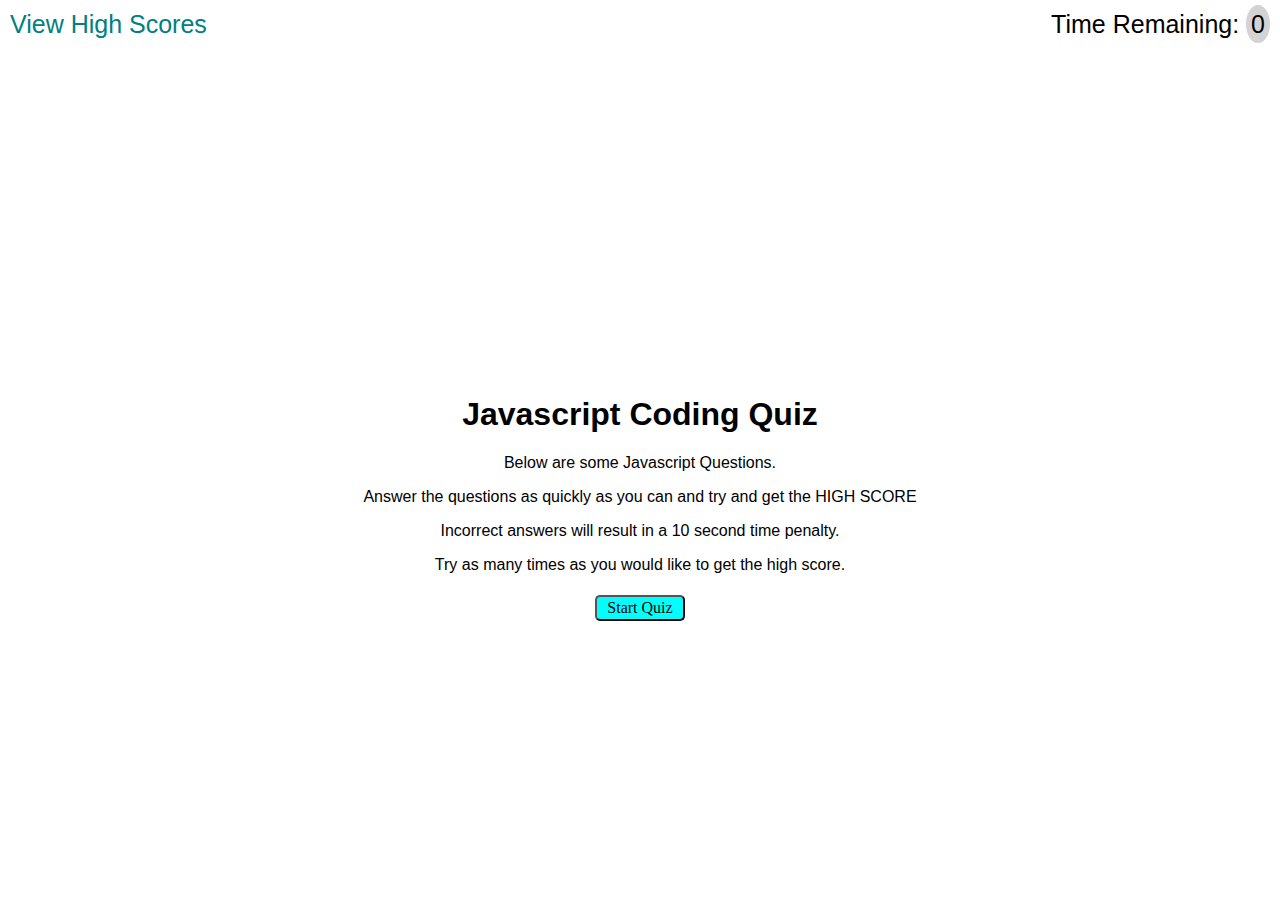
<file: index.html>
<!DOCTYPE html>
<html lang="en">
  <head>
    <meta charset="UTF-8" />
    <meta http-equiv="X-UA-Compatible" content="IE=edge" />
    <meta name="viewport" content="width=device-width, initial-scale=1.0" />
    <title>Code Quiz</title>
    <link rel="stylesheet" href="./assets/css/styles.css" />
  </head>

  <body>
    <!-- link the high scores page to view high scores. -->
    <div class="scores"><a href="./scores.html">View High Scores</a></div>
    <!-- container for the timer -->
    <div class="timer">Time Remaining: <span id="time">0</span></div>
    <!-- container for quiz instructions -->
    <div class="wrapper">
      <div id="start-screen" class="start">
        <h1>Javascript Coding Quiz</h1>
        <p>Below are some Javascript Questions.</p>
        <p>
          Answer the questions as quickly as you can and try and get the HIGH
          SCORE
        </p>
        <p>Incorrect answers will result in a 10 second time penalty.</p>
        <p>Try as many times as you would like to get the high score.</p>
        <button id="start-btn">Start Quiz</button>
      </div>
      <!-- Questions. Make sure to style in CSS to show or hide questions -->
      <div id="questions" class="hide">
        <h2 id="question-title"></h2>
        <div id="choices" class="choices"></div>
      </div>
      <!-- container for the final end screen -->
      <div id="end-screen" class="hide">
        <h2>You are finished!</h2>
        <p>Your score is:<span id="final-score"></span></p>
        <p>
          Enter your initials:
          <input type="text" id="initials" />
          <button id="submit">Submit</button>
        </p>
      </div>
      <div id="feedback" class="feedback-hide"></div>
    </div>

    <!-- javascript links -->
    <script src="./assets/js/questions.js"></script>
    <script src="./assets/js/logic.js"></script>
  </body>
</html>
</file>
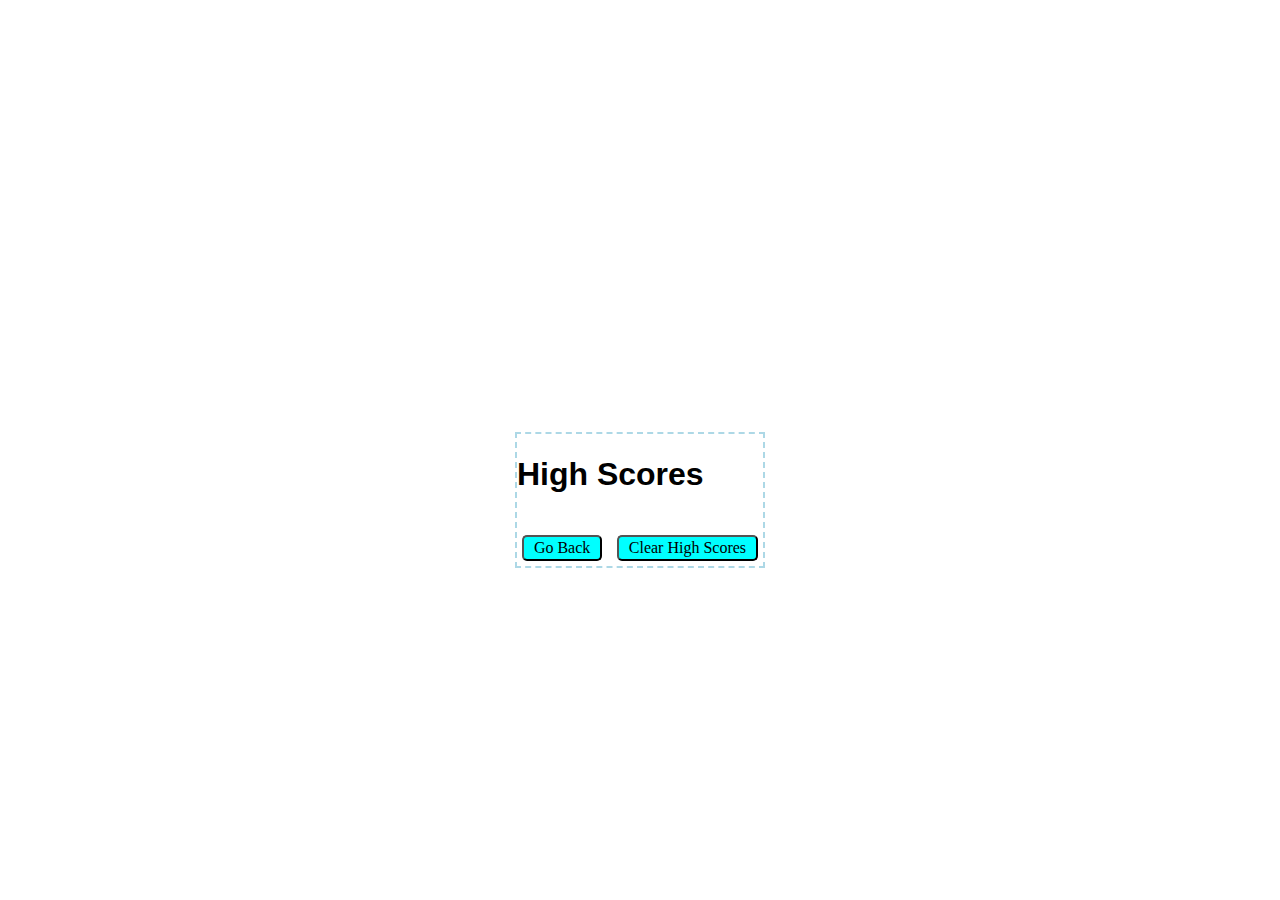
<file: scores.html>
<!DOCTYPE html>
<html lang="en">
  <head>
    <meta charset="UTF-8" />
    <meta http-equiv="X-UA-Compatible" content="IE=edge" />
    <meta name="viewport" content="width=device-width, initial-scale=1.0" />
    <link rel="stylesheet" href="./assets/css/styles.css" />
    <link rel="stylesheet" href="./assets/css/scores.css" />
    <title>High Scores</title>
  </head>
  <body>
    <!-- container for high scores -->
    <div class="wrapper">
      <h1>High Scores</h1>
      <ol id="highscores"></ol>
      <!-- button to go back to the quiz game -->
      <a href="./index.html"><button>Go Back</button></a>
      <button id="clear">Clear High Scores</button>
    </div>

    <script src="./assets/js/scores.js"></script>
  </body>
</html>
</file>
<file: assets/css/styles.css>
*,
*::before,
*::after {
  box-sizing: border-box;
  font-family: Arial, Helvetica, sans-serif;
}

:root {
  --hue-nuetral: 200;
  --hue-wrong: 0;
  --hue-correct: 145;
}

body {
  --hue: var(var(--hue-nuetral));
  padding: 0;
  margin: 0;
  display: flex;
  width: 100vw;
  height: 100vh;
  justify-content: center;
  align-items: center;
}

.wrapper {
  margin: 100px auto 0 auto;
  max-width: 600px;
}

#time {
  border-radius: 50%;
  background-color: lightgrey;
  margin: auto;
  padding: 5px;
}

/* Questions need to be hidden before you start the test. Only the start button needs to show */

.hide {
  display: none;
}

.start {
  text-align: center;
}

.scores {
  position: absolute;
  top: 10px;
  left: 10px;
  font-size: 25px;
  font-weight: 500px;
}

.feedback {
  font-style: italic;
  font-size: 120%;
  margin-top: 20px;
  padding-top: 10px;
  color: burlywood;
  border-top: 2px solid teal;
}

.timer {
  position: absolute;
  top: 10px;
  right: 10px;
  font-size: 25px;
  font-weight: 500;
}

a {
  color: teal;
  text-decoration: none;
  transition: color 0.3s;
}

/* changing the have action on the view high scores button/link */

a::hover {
  color: yellow;
  cursor: pointer;
}

button {
  display: inline-block;
  margin: 5px;
  cursor: pointer;
  font-family: Georgia, "Times New Roman", Times, serif;
  font-size: 100%;
  font-weight: 500;
  background-color: aqua;
  border-radius: 5px;
  padding: 2px 10px;
  color: black;
  border: 10;
  transition: background-color 0.3s;
}

button:hover {
  color: aliceblue;
  cursor: pointer;
}

.choices button {
  display: block;
}

input[type="text"] {
  font-size: size 100%;
}
</file>
<file: assets/css/scores.css>
.wrapper {
  border: dashed 2px lightblue;
}

ol {
  padding-left: 0px;
  max-height: 400px;
  overflow: auto;
}

li {
  padding: 5px;
  list-style: decimal inside none;
  border: 2px dashed lavender;
}

li:nth-child(odd) {
  background-color: lightgrey;
}
</file>
